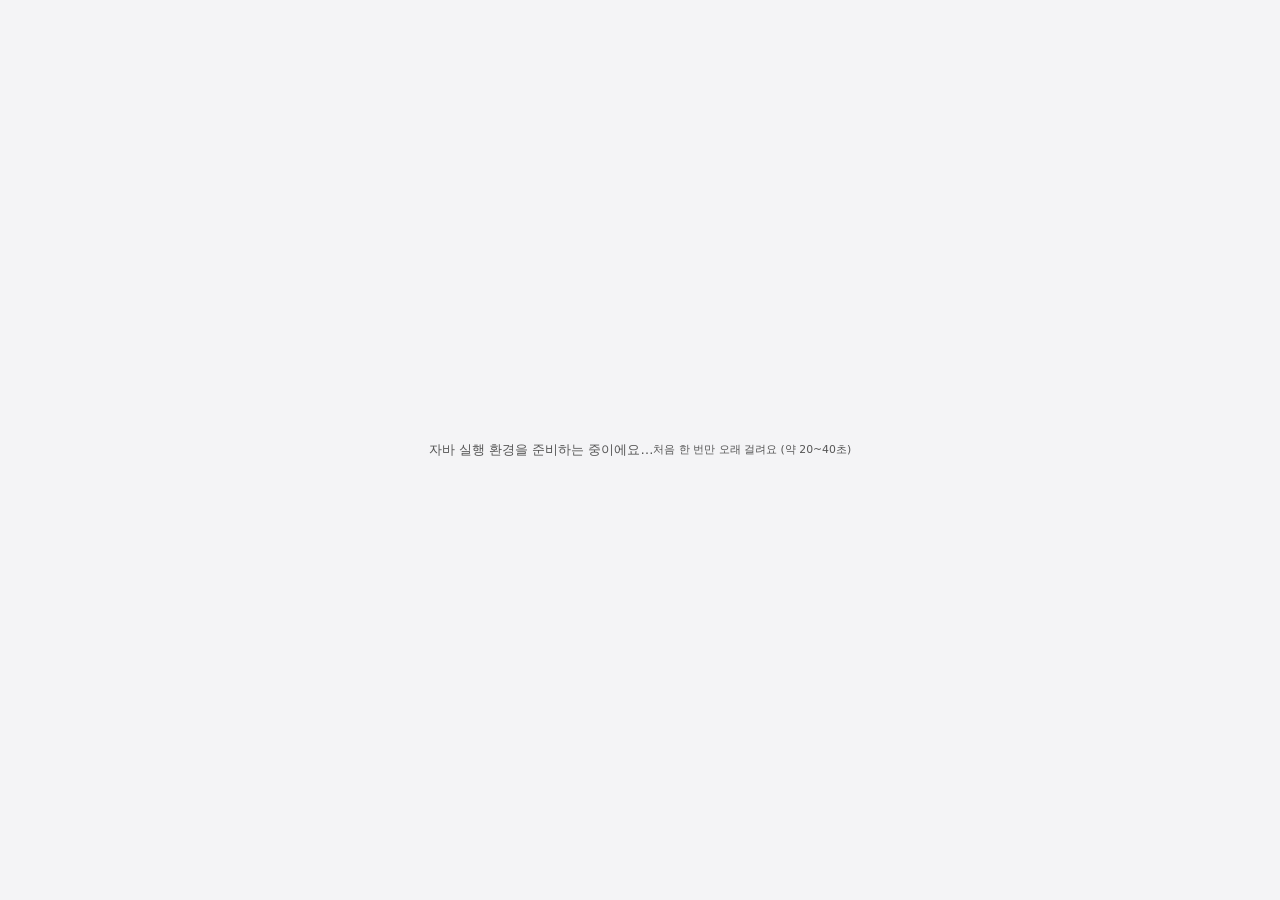
<file: frontend/gui/frame.html>
<!doctype html>
<html lang="ko"><head><meta charset="utf-8"><meta name="viewport" content="width=device-width, initial-scale=1"><title>GUI 창</title>
<!-- 자바 Swing/AWT 프로그램이 그려지는 작은 페이지. 워크스페이스(부모 페이지)가 iframe 으로 열고, 컴파일된 jar 를 postMessage 로 보내 준다.
     다른 출처(GUI_FRAME_ORIGIN)에서 열리면 팀원의 자바 코드가 로그인 정보가 있는 사이트와 분리돼서 안전하다. 이 페이지는 로그인 정보를 전혀 모른다.
     자바 실행은 CheerpJ(브라우저 안의 자바, 개인·비영리 용도 무료)가 한다. -->
<style>html,body{margin:0;height:100%;background:#f4f4f6;font:13px system-ui,sans-serif;color:#555}#boot{position:absolute;inset:0;display:flex;align-items:center;justify-content:center;text-align:center;line-height:1.7;padding:16px}</style></head>
<body><div id="boot">자바 실행 환경을 준비하는 중이에요…<br><small>처음 한 번만 오래 걸려요 (약 20~40초)</small></div>
<script src="https://cjrtnc.leaningtech.com/4.2/loader.js"></script>
<script>
(function () {
  var parentOrigin = '';
  try { parentOrigin = new URL(location.href).searchParams.get('p') || ''; } catch (e) {}
  if (!/^https?:\/\/[\w.\-]+(:\d+)?$/.test(parentOrigin)) parentOrigin = '';
  function send(m) { if (parentOrigin) parent.postMessage(m, parentOrigin); }
  var BANNER = /CHEERPJ COMMUNITY EDITION|cheerpj\.com\/docs\/licensing|\/ ___\||\|_\|\s*$/;
  // 자바의 System.out / System.err 는 브라우저 console 로 나온다 → 부모(실행 콘솔)로 넘긴다
  ['log', 'info', 'warn', 'error'].forEach(function (k) {
    var orig = console[k];
    console[k] = function () {
      var text = [].slice.call(arguments).map(function (a) { return typeof a === 'string' ? a : (a && a.message) || String(a); }).join(' ');
      if (!BANNER.test(text) && text.trim()) send({ t: 'out', text: text.replace(/\n+$/, '') + '\n', err: k === 'error' || k === 'warn' });
      try { orig.apply(console, arguments); } catch (e) {}
    };
  });
  window.addEventListener('error', function (e) { send({ t: 'out', text: '[오류] ' + e.message + '\n', err: true }); });
  var started = false;
  window.addEventListener('message', async function (e) {
    var m = e.data;
    if (!m || m.t !== 'run' || started || e.origin !== parentOrigin) return;      // 우리를 연 페이지가 보낸 것만, 한 번만
    started = true;
    try {
      send({ t: 'status', s: '자바 실행 환경을 불러오는 중…' });
      await cheerpjInit({ version: 17 });
      cheerpOSAddStringFile('/str/app.jar', new Uint8Array(m.jar));
      document.getElementById('boot').remove();
      cheerpjCreateDisplay(m.w || 640, m.h || 480, document.body);
      send({ t: 'status', s: '실행 중' });
      var code = await cheerpjRunMain(m.main, '/str/app.jar');
      send({ t: 'exit', code: code });
    } catch (err) {
      send({ t: 'out', text: '[GUI 창을 열지 못했어요] ' + (err && err.message || err) + '\n', err: true });
      send({ t: 'exit', code: 1 });
    }
  });
  send({ t: 'ready' });
})();
</script></body></html>
</file>
